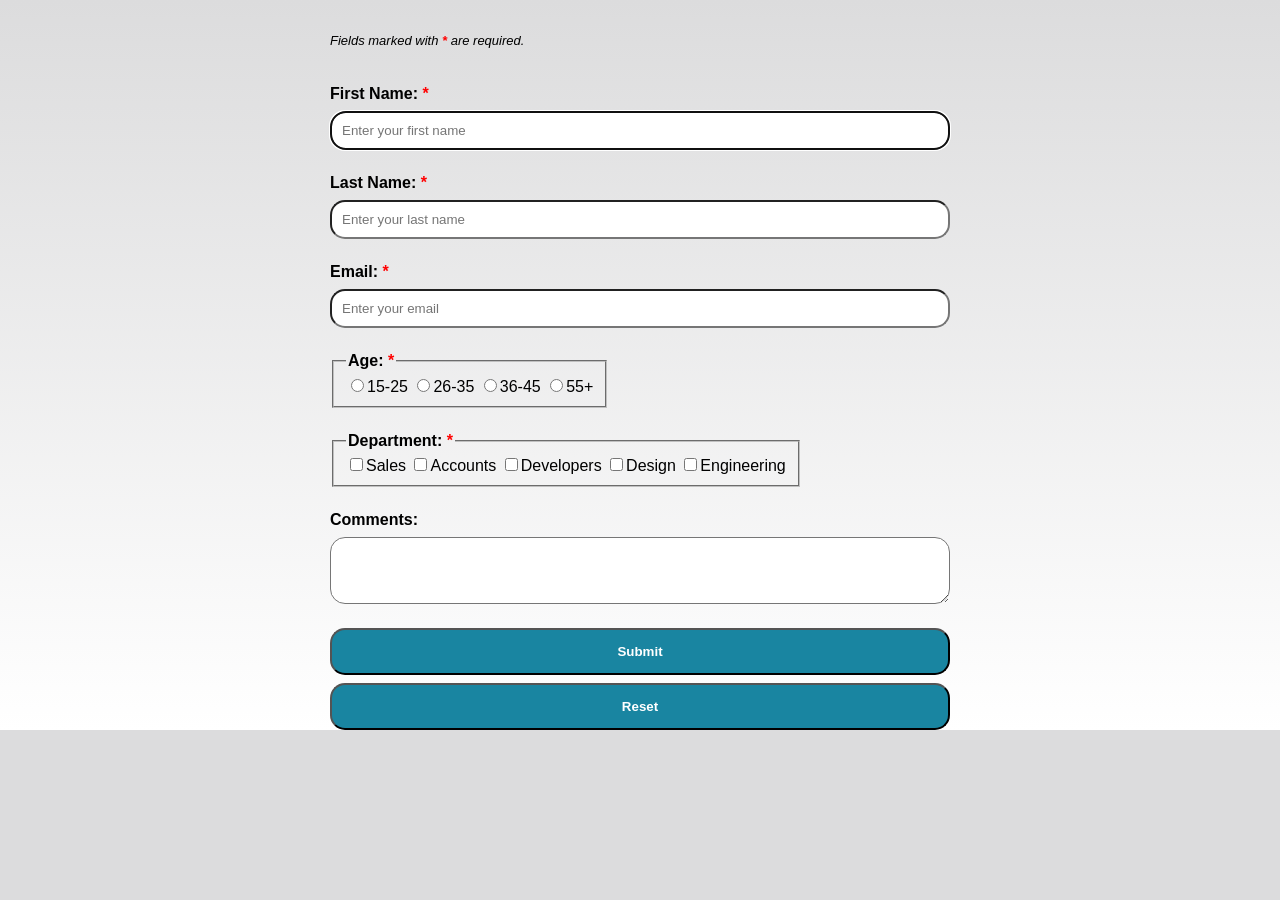
<file: rrock_A4_newsletter.html>
<!DOCTYPE html>
<html lang="en">
<head>
    <!--
    This page is a newsletter signup form, it contains some input fields for users 
    to enter their information and sign up to a newsletter.
    Rory Rock 11/6/2026.
    -->
    <meta charset="UTF-8">
    <meta name="viewport" content="width=device-width, initial-scale=1.0">
    <link rel="stylesheet" type="text/css" href="css/style.css">
    <link rel="icon" href="images/favicon_dark.png">
    <title>Newsletter Signup</title>
</head>


<body onload="newsletterWelcome();">
    <form 
        id="news-letter" 
        action="https://formspree.io/f/xykvzlpb" 
        method="post" 
        target="_blank"
    >
        <p class="required-note">
        Fields marked with <span class="required">*</span> are required.
        </p>

        <div class="nl-field">
            <label for="first-name">First Name: <span class="required">*</span></label>
            <input
                type="text" 
                name="first-name" 
                id="first-name" 
                placeholder="Enter your first name" 
                autofocus 
                maxlength="60"
            >
        </div>    
        <div class="nl-field">
            <label for="last-name">Last Name: <span class="required">*</span></label>
            <input 
                type="text" 
                name="last-name" 
                id="last-name" 
                placeholder="Enter your last name" 
                maxlength="60"
            >
        </div>
        <div class="nl-field">
            <label>Email: <span class="required">*</span></label>
            <input 
                type="email" 
                name="email" 
                placeholder="Enter your email" 
                maxlength="60"
                required 
            >
        </div>    
        <div class="nl-field options">
            <fieldset>
            <legend>Age: <span class="required">*</span></legend>
            <input 
                type="radio" 
                name="age" 
                value="15-25" 
                required>15-25
            <input 
                type="radio" 
                name="age" 
                value="26-35">26-35
            <input 
                type="radio" 
                name="age" 
                value="36-45">36-45
            <input 
                type="radio" 
                name="age" 
                value="55+">55+
            </fieldset>
        </div>
        <div class="nl-field options">
            <fieldset>
            <legend>Department: <span class="required">*</span></legend>
            <input 
                type="checkbox" 
                name="department[]" 
                value="sales">Sales
            <input 
                type="checkbox" 
                name="department[]" 
                value="accounts">Accounts
            <input 
                type="checkbox" 
                name="department[]" 
                value="developers">Developers
            <input 
                type="checkbox" 
                name="department[]" 
                value="design">Design
            <input 
                type="checkbox" 
                name="department[]" 
                value="engineering">Engineering
            </fieldset>
        </div>    
        <div class="nl-field">    
            <label>Comments:</label>
            <textarea 
                name="comments" 
                cols="60" 
                rows="3">
            </textarea>
        </div>
        <div class="nl-field">
            <input 
                type="submit" 
                value="Submit" 
                onclick="return validateForm()"
            >
            <input 
                type="reset" 
                name="Reset"
            >
        </div>    
    </form>
<script src="js/portfolio.js"></script>
</body>
</html>
</file>
<file: css/style.css>
/*
    portfolio_A3.css - Stylesheet for Rory Rock's Portfolio Website
*/
/* Universal selector to ensure consistent styling across all elements */
* {
    font-family: Arial, sans-serif;
    box-sizing: border-box;
}

/* set background color and font for the entire webpage, using a gradient for a more visually appealing look */
body {
    margin: 0;    
    background-color: #DCDCDD;
    background-image: linear-gradient(to bottom, #DCDCDD, #FFFFFF);
    background-repeat: no-repeat;
    background-size: cover;
}

/* use a grid layout for the main container to organize the header, left column, right column, and footer */
.container {
    display: grid;
    grid-template-areas: 
        "header header"
        "main main"
        "footer footer";
    min-height: 100vh;
}

/* define the styles for each section of the grid layout */
.header {
    grid-area: header;
}

/* styles for the main content area */
main {
    grid-area: main;
}

/* Sets the layout of main sections to have two columns, one narrow and one wide. */
.portfolio-section {
    display: grid;
    grid-template-columns: 1fr 2fr;
    gap: 1.5rem;
    margin-bottom: 3rem;
    margin-top: 3rem;
}

/* Swap the layout so my narrow column now opposite. */
.portfolio-section-reverse {
    display: grid;
    grid-template-columns: 2fr 1fr;
    gap: 1.5rem;
    margin-bottom: 3rem;
    margin-top: 3rem;
}

/* styles for the left column, which contains the sidebar and image */
.left-column {
    display: flex;
    flex-direction: column;
    justify-content: center;
    align-items: flex-start;
    padding: 20px;
    width: 100%;
}

/* styles the right column in main */
.right-column {
    display: flex;
    flex-direction: column;
    justify-content: center;
    align-items: flex-start;
    padding: 20px;
}

/* styles for the image in the columns, making it responsive and adding some visual enhancements like rounded corners and a shadow effect */
.left-column img, .right-column img {
    max-width: 400px;
    width: 100%;
    height: auto;
    border-radius: 8px;
    box-shadow: 0 4px 10px rgba(0,0,0,0.2);
    transition: transform 0.3s;
}

.left-column img:hover, .right-column img:hover {
    transform: scale(1.03);
}

/* styles for my shopify store link image */
#rock-shopify {
    margin-top: 20px;
    margin-bottom: 20px;
    text-align: center;

}

/* give some room around the Trinket window */
#trinket iframe {
    width: 100%;
    height: 600px;
    border: 2px solid;
    display: block;
}

#trinket {
    padding: 40px;
}

/* styles the menus on resume and webskills pages */
.section-menu {
    position: relative;
    height: 100%;
    width: 100%;
    display: flex;
    flex-direction: column;
    justify-content: flex-start;
}

/* styles for the list within the sidebar, removing default list styling and adding padding and spacing for better readability */
.left-column .sidebar ul {
    list-style-type: none;
    padding: 10px;
    gap: 10px;
    display: flex;
    flex-direction: column;
}

.left-column a {
  text-decoration: none;
  color: #333;
  padding: 10px 15px;
  border-radius: 5px;
  transition: background 0.3s;
}

.left-column a:hover {
  background-color: #c5c3c6;
  color: #000;
}

/* style the footer */
.page-footer {
    grid-area: footer;
    width: 100%;
    overflow: hidden;
}

/* styles for the page header, including background color, height, padding, text color, and layout using flexbox to align the content */
#page-header {
    align-content: center;
    background-color: #4C5C68;
    min-height: 130px;
    color: white;
    border: 2px solid black;
    /* padding: 0 2rem; */
}

/* styles below are for my new navbar inc logo + newsletter button */
#logo img {
    height: 100px;
    width: auto;
}

.navbar {
    display: grid;
    grid-template-areas: "logo nav newsletter";
    grid-template-columns: auto 1fr auto;
    align-items: center;
    padding-right: 5%;
    padding-left: 5%;
}

#logo { grid-area: logo; }
.nav-links { grid-area: nav; }
.newsletter { grid-area: newsletter; }

.navbar a {
    color: white;
    text-decoration: none;
    font-size: 1.2em;
    font-weight: 600;
    transition: all 0.3s ease;
}

.navbar ul {
    list-style-type: none;
    display: flex;
    justify-content: center;
    padding: 0;
    margin: 0;
    gap: 25px;
    font-size: 1.2em;
}

.navbar ul a:hover {
    color: #c4eb17;
    transition: all 0.3s ease;
}

.newsletter a {
    display: block;
    background-color: #c4eb17;
    color: white;
    font-weight: 400;
    padding: 5px 20px;
    border-radius: 15px;
    transition: all 0.3s ease;    
    text-transform: uppercase;
}

.newsletter a:hover {
    background-color: #111111;
    box-shadow: 0 0 15px rgba(0, 123, 255, 0.8); 
    transform: scale(1.15); 
}

/* News Letter Form Styles */

#news-letter {
    display: grid;
    row-gap: 1.5rem;
    column-gap: 1.5rem;
    grid-template-columns: 1fr;
    max-width: 620px;
    margin: 0 auto;
    margin-top: 20px;
    justify-content: center;
}

.nl-field {
  display: flex;
  flex-direction: column;
  row-gap: 0.5rem;
}

.nl-field label, .nl-field legend {
    font-weight: bold;
}

.options {
    flex-direction: row;
    flex-wrap: wrap;
    align-items: center;
    gap: 10px 10px;
}

input[type="text"],
input[type="email"],
textarea {
    width: 100%;
    box-sizing: border-box;
    border-radius: 15px;
    padding: 10px;
}

input[type="submit"], input[type="reset"] {
    display: inline-block;
    font-weight: bold;
    color: white;
    background-color: #1985A1;
    border-radius: 15px;
    padding: 14px 16px;
    text-decoration: none;
    transition-duration: 0.3s;
}

input[type="submit"]:hover, input[type="reset"]:hover {
    background-color: #DCDCDD;
    color: black;
}

.required {
    color: red;
    font-weight: bold;
}

.required-note {
    font-style: italic;
    font-size: small;
}

/* Resume Table Styling */
table {
    width: 100%;
    border-collapse: collapse;
    margin-top: 20px;
}

caption {
    font-size: 1.3em;
    font-weight: bold;
    margin-bottom: 10px;
    text-align: left;
}

th, td {
    border: 1px solid #ccc;
    padding: 10px;
    text-align: left;
}

th {
    background-color: #1985A1;
    color: white;
}

tr:nth-child(even) {
    background-color: #f2f2f2;
}

/* styles for the page footer, including background color, text color, alignment, 
font style, and layout using flexbox to space the content */
.page-footer {
    background-color: #4C5C68;
    color: white;
    font-style: italic;
    font-size: small;
    display: flex;
    justify-content: space-between;
    border: 2px solid black;
}

.page-footer div {
    padding-right: 5%;
    padding-left: 5%;
}

/* style the social icons in footer */
.contact-container {
    display: flex;
    gap: 15px;
}

.contact-container a {
    display: flex;
    align-items: center;
    color: white;
    font-size: 2.0em;
    transition: color 0.3s ease;
}

.contact-container a:hover {
    color: #c4eb17;
    transition: color 0.3s ease;
    box-shadow: 0 0 15px rgba(0, 123, 255, 0.8); 
    transform: scale(1.15); 
}

.portfolio-section-img {
    width: 100%; 
    max-width: 800px; 
}

/* Styles for the video wrapper to maintain a 16:9 aspect ratio */
.video-container {
    position: relative;
    overflow: hidden;
    width: 100%;
    padding-bottom: 56.25%; /* 16:9 Aspect Ratio */
    height: 0;
}

/* Force the iframe to fill the wrapper */
.video-container iframe {
    position: absolute;
    top: 0;
    left: 0;
    bottom: 0;
    right: 0;
    width: 100%;
    height: 100%;
}

figcaption {
    margin-top: 8px;
}

/* Styles for my js intersection observer animation as elements come into viewport */
.portfolio-section, 
.portfolio-section-reverse {
    opacity: 0;
    transform: translateX(-50px);
    transition: all 600ms ease;
}

.portfolio-section-reverse {
    transform: translateX(50px);
}

.portfolio-section.show, 
.portfolio-section-reverse.show {
    opacity: 1;
    transform: translateX(0);
}

/* Mobile phones responsive web design */
@media only screen and (max-width: 600px) {
    .container {
        grid-template-areas: 
            "header"
            "main"
            "main"
            "footer";
        grid-template-columns: 100%;
    }

    .portfolio-section {
        display: grid;
        grid-template-columns: 1fr;
        gap: 2rem;
        margin-bottom: 3rem;
    }

    /* Force the wrapper to fill the window viewport */
    .video-container {
        width: 100%; 
    }

    #trinket {
        padding: 5px;
        width: 100%;
    }

    #trinket iframe {
        height: 450px;
    }

    .portfolio-section-reverse {
    display: grid;
    grid-template-columns: 1fr;
    gap: 2rem;
    margin-bottom: 3rem;
    }

    /* change layout of nav to one column on mobiles */
    .navbar {
        grid-template-areas:
            "logo"
            "nav"
            "newsletter";
        grid-template-columns: 100%;
        text-align: center;
        padding: 1rem;
    }
    .nav-links {
        display: flex;
        flex-direction: column;
        justify-content: center;
    }
    .newsletter {
        padding: 1rem 0;
    }
    #news-letter {
        padding: 0 1rem;
    }
}

/* Print Styles, used for when printing the webpage */

@media print {

    /* remove the background and set text to black + larger font for better readability */
    body {
        background: white;
        color: black;
        font-size: 14pt;
    }

    /*remove the header which contains the logo and navigation, as they are not needed for print and may take up 
    unnecessary space */
    #page-header {
        display: none;
    }
}
</file>
